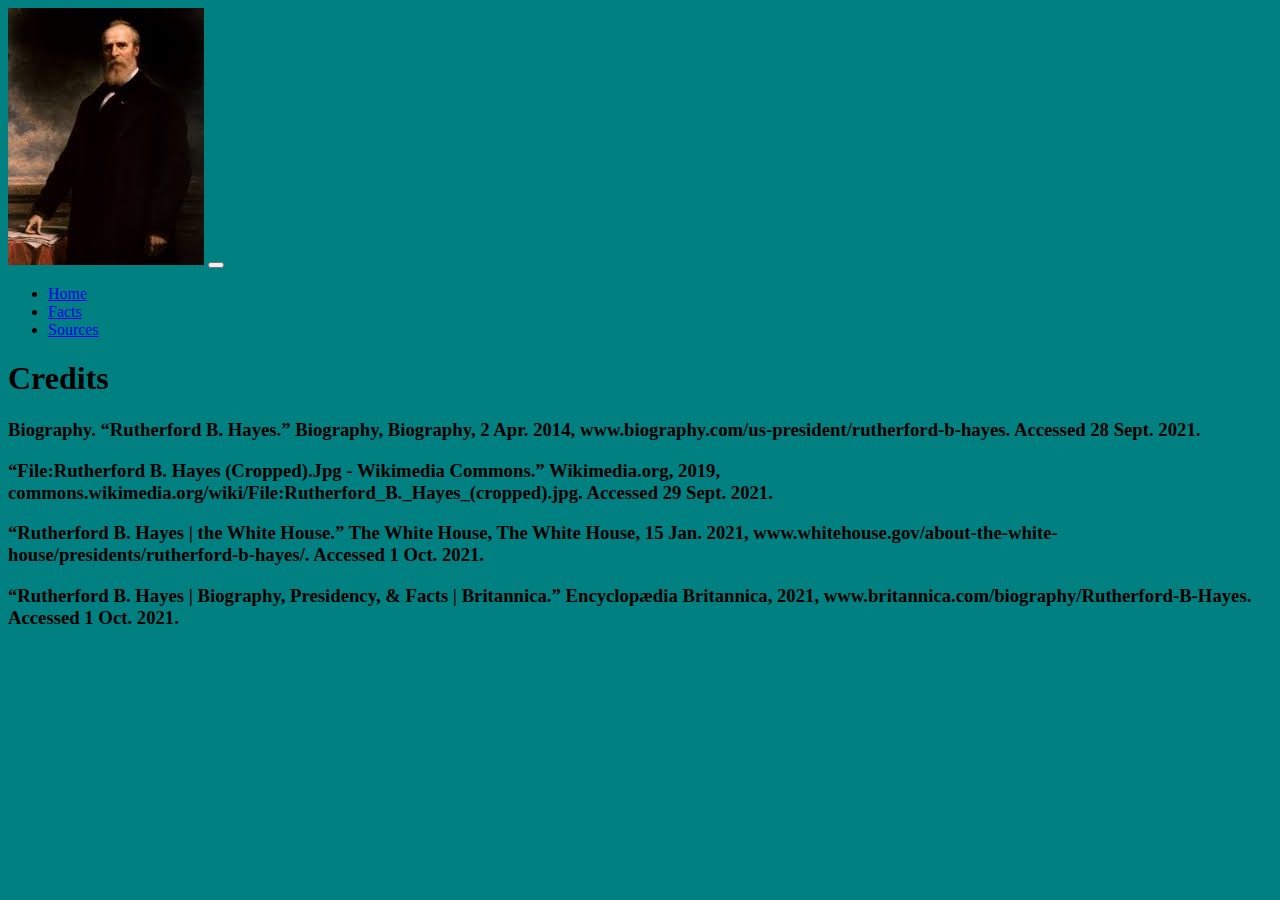
<file: credits.html>
<!DOCTYPE html>
<!--[if lt IE 7]>      <html class="no-js lt-ie9 lt-ie8 lt-ie7"> <![endif]-->
<!--[if IE 7]>         <html class="no-js lt-ie9 lt-ie8"> <![endif]-->
<!--[if IE 8]>         <html class="no-js lt-ie9"> <![endif]-->
<!--[if gt IE 8]>      <html class="no-js"> <!--<![endif]-->
<html>

<head>
    <meta charset="utf-8">
    <meta http-equiv="X-UA-Compatible" content="IE=edge">
    <title>Credits info</title>
    <meta name="description" content="">
    <meta name="viewport" content="width=device-width, initial-scale=1">
    <link href="https://cdn.jsdelivr.net/npm/bootstrap@5.1.1/dist/css/bootstrap.min.css" rel="stylesheet" integrity="sha384-F3w7mX95PdgyTmZZMECAngseQB83DfGTowi0iMjiWaeVhAn4FJkqJByhZMI3AhiU" crossorigin="anonymous">
    <script src="https://cdn.jsdelivr.net/npm/bootstrap@5.1.1/dist/js/bootstrap.bundle.min.js" integrity="sha384-/bQdsTh/da6pkI1MST/rWKFNjaCP5gBSY4sEBT38Q/9RBh9AH40zEOg7Hlq2THRZ" crossorigin="anonymous"></script>
    <link rel="stylesheet" href="style.css">
</head>

<body class="credits">
    <!--[if lt IE 7]>
            <p class="browsehappy">You are using an <strong>outdated</strong> browser. Please <a href="#">upgrade your browser</a> to improve your experience.</p>
        <![endif]-->
    <section id="nav-bar">
        <nav class="navbar navbar-expand-lg navbar-light bg-light">
            <div class="container-fluid">
                <a class="navbar-brand" href="#"><img src="Resources/rutherford.jpg"></a>
                <button class="navbar-toggler" type="button" data-bs-toggle="collapse" data-bs-target="#navbarSupportedContent" aria-controls="navbarSupportedContent" aria-expanded="false" aria-label="Toggle navigation">
                    <span class="navbar-toggler-icon"></span>
                  </button>
                <div class="collapse navbar-collapse" id="navbarSupportedContent">
                    <ul class="navbar-nav me-auto mb-2 mb-lg-0">
                        <li class="nav-item">
                            <a class="nav-link" aria-current="page" href="index.html">Home</a>
                        </li>
                        <li class="nav-item">
                            <a class="nav-link" aria-current="page" href="facts.html">Facts</a>
                        </li>
                        <li class="nav-item">
                            <a class="nav-link active" aria-current="page" href="credits.html">Sources</a>
                        </li>
                    </ul>
                </div>
            </div>
        </nav>
    </section>
    <h1>Credits</h1>
    <h3>
        <p>Biography. “Rutherford B. Hayes.” Biography, Biography, 2 Apr. 2014, www.biography.com/us-president/rutherford-b-hayes. Accessed 28 Sept. 2021.</p>
        <p>“File:Rutherford B. Hayes (Cropped).Jpg - Wikimedia Commons.” Wikimedia.org, 2019, commons.wikimedia.org/wiki/File:Rutherford_B._Hayes_(cropped).jpg. Accessed 29 Sept. 2021.</p>
        <p>“Rutherford B. Hayes | the White House.” The White House, The White House, 15 Jan. 2021, www.whitehouse.gov/about-the-white-house/presidents/rutherford-b-hayes/. Accessed 1 Oct. 2021.</p>
        <p>“Rutherford B. Hayes | Biography, Presidency, & Facts | Britannica.” Encyclopædia Britannica, 2021, www.britannica.com/biography/Rutherford-B-Hayes. Accessed 1 Oct. 2021.</p>
    </h3>
    <script src="" async defer></script>
</body>

</html>
</file>
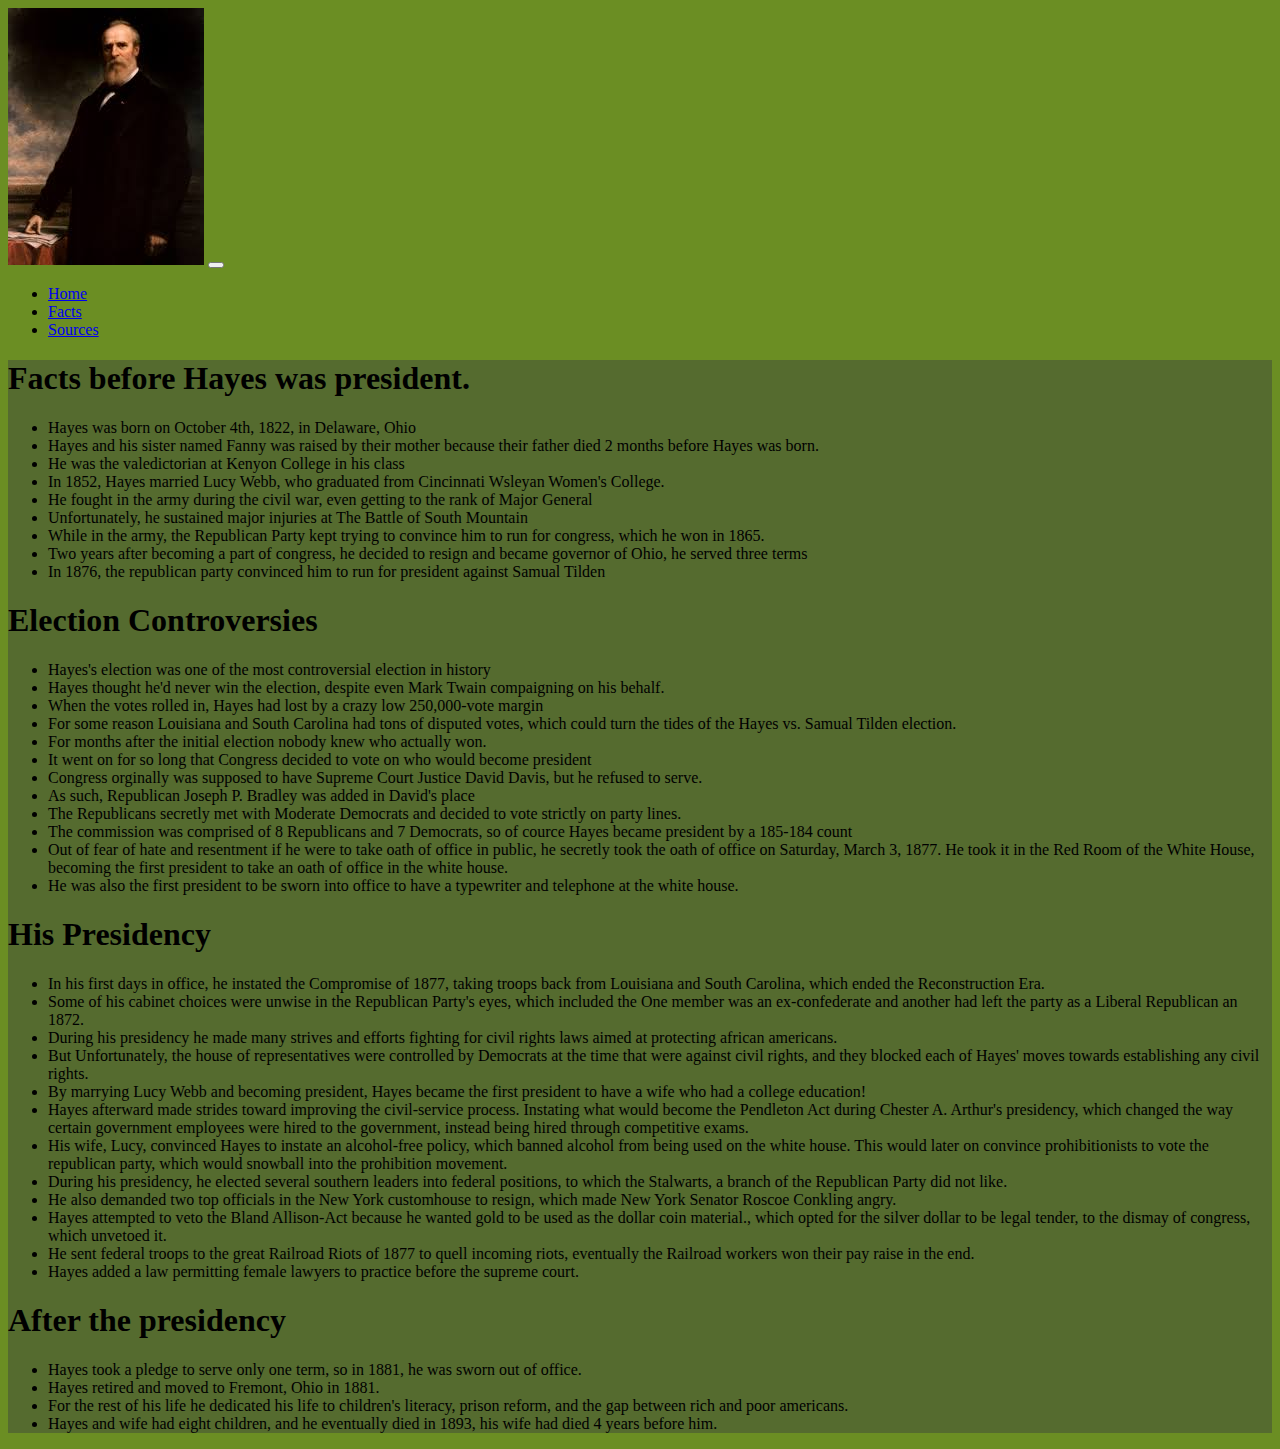
<file: facts.html>
<!DOCTYPE html>
<!--[if lt IE 7]>      <html class="no-js lt-ie9 lt-ie8 lt-ie7"> <![endif]-->
<!--[if IE 7]>         <html class="no-js lt-ie9 lt-ie8"> <![endif]-->
<!--[if IE 8]>         <html class="no-js lt-ie9"> <![endif]-->
<!--[if gt IE 8]>      <html class="no-js"> <!--<![endif]-->
<html>

<head>
    <meta charset="utf-8">
    <meta http-equiv="X-UA-Compatible" content="IE=edge">
    <title>Facts about Rutherford B Hayes</title>
    <meta name="description" content="">
    <meta name="viewport" content="width=device-width, initial-scale=1">
    <link href="https://cdn.jsdelivr.net/npm/bootstrap@5.1.1/dist/css/bootstrap.min.css" rel="stylesheet" integrity="sha384-F3w7mX95PdgyTmZZMECAngseQB83DfGTowi0iMjiWaeVhAn4FJkqJByhZMI3AhiU" crossorigin="anonymous">
    <script src="https://cdn.jsdelivr.net/npm/bootstrap@5.1.1/dist/js/bootstrap.bundle.min.js" integrity="sha384-/bQdsTh/da6pkI1MST/rWKFNjaCP5gBSY4sEBT38Q/9RBh9AH40zEOg7Hlq2THRZ" crossorigin="anonymous"></script>
    <link rel="stylesheet" href="style.css">
</head>

<body class="rutherfordfacts">
    <!--[if lt IE 7]>
            <p class="browsehappy">You are using an <strong>outdated</strong> browser. Please <a href="#">upgrade your browser</a> to improve your experience.</p>
        <![endif]-->
    <section id="nav-bar">
        <nav class="navbar navbar-expand-lg navbar-light bg-light">
            <div class="container-fluid">
                <a class="navbar-brand" href="#"><img src="Resources/rutherford.jpg"></a>
                <button class="navbar-toggler" type="button" data-bs-toggle="collapse" data-bs-target="#navbarSupportedContent" aria-controls="navbarSupportedContent" aria-expanded="false" aria-label="Toggle navigation">
                    <span class="navbar-toggler-icon"></span>
                  </button>
                <div class="collapse navbar-collapse" id="navbarSupportedContent">
                    <ul class="navbar-nav me-auto mb-2 mb-lg-0">
                        <li class="nav-item">
                            <a class="nav-link" aria-current="page" href="index.html">Home</a>
                        </li>
                        <li class="nav-item">
                            <a class="nav-link active" aria-current="page" href="facts.html">Facts</a>
                        </li>
                        <li class="nav-item">
                            <a class="nav-link" aria-current="page" href="credits.html">Sources</a>
                        </li>
                    </ul>
                </div>
            </div>
        </nav>
    </section>
    <div class="facts">
        <h1>Facts before Hayes was president.</h1>
        <ul class="list-group">
            <li class="list-group-item">Hayes was born on October 4th, 1822, in Delaware, Ohio</li>
            <li class="list-group-item">Hayes and his sister named Fanny was raised by their mother because their father died 2 months before Hayes was born.</li>
            <li class="list-group-item">He was the valedictorian at Kenyon College in his class</li>
            <li class="list-group-item">In 1852, Hayes married Lucy Webb, who graduated from Cincinnati Wsleyan Women's College.</li>
            <li class="list-group-item">He fought in the army during the civil war, even getting to the rank of Major General</li>
            <li class="list-group-item">Unfortunately, he sustained major injuries at The Battle of South Mountain</li>
            <li class="list-group-item">While in the army, the Republican Party kept trying to convince him to run for congress, which he won in 1865.</li>
            <li class="list-group-item">Two years after becoming a part of congress, he decided to resign and became governor of Ohio, he served three terms</li>
            <li class="list-group-item">In 1876, the republican party convinced him to run for president against Samual Tilden</li>
        </ul>
        <h1>Election Controversies</h1>
        <ul class="list-group">
            <li class="list-group-item">Hayes's election was one of the most controversial election in history</li>
            <li class="list-group-item">Hayes thought he'd never win the election, despite even Mark Twain compaigning on his behalf.</li>
            <li class="list-group-item">When the votes rolled in, Hayes had lost by a crazy low 250,000-vote margin</li>
            <li class="list-group-item">For some reason Louisiana and South Carolina had tons of disputed votes, which could turn the tides of the Hayes vs. Samual Tilden election.</li>
            <li class="list-group-item">For months after the initial election nobody knew who actually won.</li>
            <li class="list-group-item">It went on for so long that Congress decided to vote on who would become president</li>
            <li class="list-group-item">Congress orginally was supposed to have Supreme Court Justice David Davis, but he refused to serve.</li>
            <li class="list-group-item">As such, Republican Joseph P. Bradley was added in David's place</li>
            <li class="list-group-item">The Republicans secretly met with Moderate Democrats and decided to vote strictly on party lines.</li>
            <li class="list-group-item" i>The commission was comprised of 8 Republicans and 7 Democrats, so of cource Hayes became president by a 185-184 count</li>
            <li class="list-group-item">Out of fear of hate and resentment if he were to take oath of office in public, he secretly took the oath of office on Saturday, March 3, 1877. He took it in the Red Room of the White House, becoming the first president to take an oath of
                office in the white house.
            </li>
            <li class="list-group-item">He was also the first president to be sworn into office to have a typewriter and telephone at the white house.</li>
        </ul>
        <h1>His Presidency</h1>
        <ul class="list-group">
            <li class="list-group-item">In his first days in office, he instated the Compromise of 1877, taking troops back from Louisiana and South Carolina, which ended the Reconstruction Era.</li>
            <li class="list-group-item">Some of his cabinet choices were unwise in the Republican Party's eyes, which included the One member was an ex-confederate and another had left the party as a Liberal Republican an 1872.
            </li>
            <li class="list-group-item">During his presidency he made many strives and efforts fighting for civil rights laws aimed at protecting african americans.</li>
            <li class="list-group-item" i>But Unfortunately, the house of representatives were controlled by Democrats at the time that were against civil rights, and they blocked each of Hayes' moves towards establishing any civil rights.</li>
            <li class="list-group-item">By marrying Lucy Webb and becoming president, Hayes became the first president to have a wife who had a college education!</li>
            <li class="list-group-item">Hayes afterward made strides toward improving the civil-service process. Instating what would become the Pendleton Act during Chester A. Arthur's presidency, which changed the way certain government employees were hired to the government,
                instead being hired through competitive exams.
            </li>
            <li class="list-group-item">His wife, Lucy, convinced Hayes to instate an alcohol-free policy, which banned alcohol from being used on the white house. This would later on convince prohibitionists to vote the republican party, which would snowball into the prohibition
                movement.
            </li>
            <li class="list-group-item">During his presidency, he elected several southern leaders into federal positions, to which the Stalwarts, a branch of the Republican Party did not like.</li>
            <li class="list-group-item">He also demanded two top officials in the New York customhouse to resign, which made New York Senator Roscoe Conkling angry.</li>
            <li class="list-group-item">Hayes attempted to veto the Bland Allison-Act because he wanted gold to be used as the dollar coin material., which opted for the silver dollar to be legal tender, to the dismay of congress, which unvetoed it.</li>
            <li class="list-group-item">He sent federal troops to the great Railroad Riots of 1877 to quell incoming riots, eventually the Railroad workers won their pay raise in the end.</li>
            <li class="list-group-item">Hayes added a law permitting female lawyers to practice before the supreme court.</li>
        </ul>
        <h1>After the presidency</h1>
        <ul class="list-group">
            <li class="list-group-item">Hayes took a pledge to serve only one term, so in 1881, he was sworn out of office.</li>
            <li class="list-group-item">Hayes retired and moved to Fremont, Ohio in 1881.</li>
            <li class="list-group-item">For the rest of his life he dedicated his life to children's literacy, prison reform, and the gap between rich and poor americans.</li>
            <li class="list-group-item">Hayes and wife had eight children, and he eventually died in 1893, his wife had died 4 years before him.</li>
        </ul>
    </div>
    <script src="" async defer></script>
</body>

</html>
</file>
<file: style.css>
.rutherfordfacts {
    background-color: olivedrab;
}

.facts {
    background-color: darkolivegreen;
}

.body {
    background-color: seagreen;
}

.titlebar {
    background-color: springgreen;
}

.links {
    background-color: steelblue;
}

.credits {
    background-color: teal;
}
</file>
